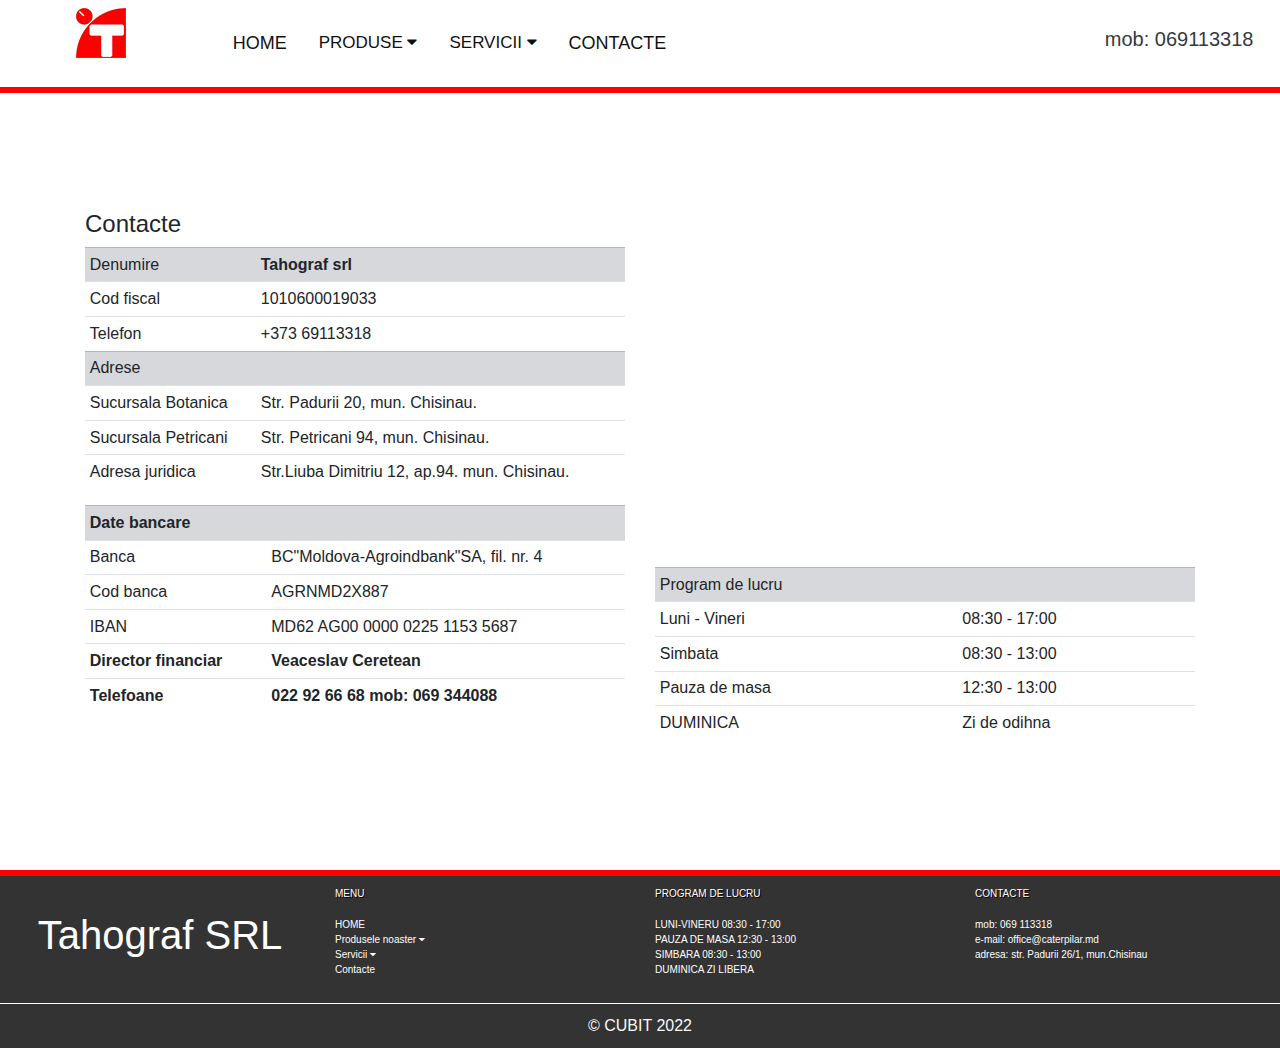
<file: contacts.php.html>
﻿<!DOCTYPE html>
<html lang="en" dir="ltr">
<html>
  <head>
	   <meta charset="UTF-8">
    <meta http-equiv="X-UA-Compatible" content="IE=edge">
    <meta name="viewport" content="width=device-width, initial-scale=1.0">
    <title>Tahograf srl</title>
    <link rel="stylesheet" href="ajax/libs/font-awesome/4.7.0/css/font-awesome.min.css">
    <link rel="stylesheet" href="bootstrap/4.5.2/css/bootstrap.min.css">
    <script src="ajax/libs/jquery/3.5.1/jquery.min.js"></script>
   <!-- <script src="https://cdnjs.cloudflare.com/ajax/libs/popper.js/1.16.0/umd/popper.min.js"></script>-->
    <script src="bootstrap/4.5.2/js/bootstrap.min.js"></script>
    <link rel="stylesheet" href="style.css">
    
  </head>
  <body>
      <div class="container-fluid  p-2 redLineBottom">
  <div class="row ">
    <div class="col-sm-2 text-center">
      <a href="index.php.html"><img src="img/Taho-logo.png" alt="Caterpilar logo" srcset=""></a>
    </div>
    <div class="col-sm-8 p-2">
      <div class="vermenu" id="myTopnav">
        <a href="index.php.html">HOME</a>
        <div class="vipadmenu">
          <button class="dropbtn">PRODUSE
            <i class="fa fa-caret-down"></i>
          </button>
          <div class="vipadmenu-content">
            <a href="tahografe.php.html">TAHOGRAFE</a>
            <a href="incalzitoare.php.html">INCALZITOARE</a>
            <a href="statiiradio.php.html">STATII RADIO</a>
          </div>
        </div>
        <div class="vipadmenu">
          <button class="dropbtn">SERVICII
            <i class="fa fa-caret-down"></i>
          </button>
          <div class="vipadmenu-content">
            <a href="verificareTahografe.php.html">Verificare tahografe</a>
            <a href="reparareincalzitoare.php.html">Reparare incalzitoare</a>
            <a href="montarestatiiradio.php.html">Montare statii radio</a>
          </div>
        </div>        
        <a href="contacts.php.html">CONTACTE</a>
		
      </div>
    </div>
    <div class="col-sm-2 pt-3 text-center ">
      <a style="font-size:20px" class="mycenter text-dark" href="tel:+37369113318">mob: 069113318</a>
    </div>
  </div>
</div>
	   <div style="width: 100%; height:auto;padding:10px; text-align:center">
    <script async="" src="pagead/js/f.txt?client=ca-pub-7188583604227224" crossorigin="anonymous"></script>
    <!-- Tahograf header -->
    <ins class="adsbygoogle" style="display:inline-block;width:728px;height:90px" data-ad-client="ca-pub-7188583604227224" data-ad-slot="6541643188"></ins>
    <script>
        (adsbygoogle = window.adsbygoogle || []).push({});
    </script>
</div>		 <div class="container">
			 <h4>Contacte</h4>
		 <div class="row">       
				 <div class="col-sm-6">	 
							
    <table class="table table-sm table-hover "> 
    <tbody>   
	   <tr class="table-secondary"><td>Denumire</td><th>Tahograf srl</th></tr>
       <tr><td>Cod fiscal</td><td>1010600019033</td></tr>
	   <tr><td>Telefon</td><td>+373 69113318</td></tr>	
	   <tr class="table-secondary"><td>Adrese</td><td></td></tr>
      <tr><td>Sucursala Botanica</td><td>Str. Padurii 20, mun. Chisinau.</td></tr>
      <tr>
        <td>Sucursala Petricani</td>
        <td>Str. Petricani 94, mun. Chisinau.</td>
        
      </tr>
		     <tr>
        <td>Adresa juridica</td>
        <td>Str.Liuba Dimitriu 12, ap.94. mun. Chisinau.</td>
        
      </tr>
		    </tbody>
  </table>
		 <table class="table table-sm table-hover"> 
    <tbody>   
	  <tr class="table-secondary">
		<th>Date bancare</th><td></td>        
      </tr>
			  <tr>
		<td>Banca</td><td>BC"Moldova-Agroindbank"SA, fil. nr. 4</td>        
      </tr>
		
	  <tr>
		<td>Cod banca</td><td>AGRNMD2X887</td>        
      </tr>
	 <tr>
		<td>IBAN</td><td>MD62 AG00 0000 0225 1153 5687</td>        
      </tr>
	  <tr>
		<th>Director financiar</th><th>Veaceslav Ceretean</th>        
      </tr>
		  <tr>
		<th>Telefoane</th><th>022 92 66 68 mob: 069 344088</th>        
      </tr>

    </tbody>
  </table>
 

	</div>
	<div class="col-sm-6">
 <iframe src="https://www.google.com/maps/embed?pb=!1m10!1m8!1m3!1d693.354310265004!2d28.89561402848337!3d46.970453934823176!3m2!1i1024!2i768!4f13.1!5e1!3m2!1sru!2s!4v1621451989653!5m2!1sru!2s" width="100%" height="60%" style="border:0;" allowfullscreen="" loading="lazy"></iframe>
		<div>
		 <br>
  <table class="table  table-sm table-hover"> 
    <tbody>  
		<tr class="table-secondary">
        <td>Program de lucru </td>
        <td></td>       
      </tr>
      <tr>
        <td>Luni - Vineri</td>
        <td>08:30 - 17:00</td>
       
      </tr>
      <tr>
        <td>Simbata</td>
        <td>08:30 - 13:00</td>        
      </tr>  
      <tr>
        <td>Pauza de masa</td>
        <td>12:30 - 13:00</td>        
      </tr>
		    <tr>
        <td>DUMINICA</td>
        <td>Zi de odihna</td>        
      </tr>
		    </tbody>
  </table>
		</div>
	</div>
			 
			 
		</div>
			 </div>
	  <br>
			 
 <div style="width: 100%; height:auto;padding:10px; text-align:center">
    <script async="" src="pagead/js/f.txt?client=ca-pub-7188583604227224" crossorigin="anonymous"></script>
    <!-- Tahograf header -->
    <ins class="adsbygoogle" style="display:inline-block;width:728px;height:90px" data-ad-client="ca-pub-7188583604227224" data-ad-slot="6541643188"></ins>
    <script>
        (adsbygoogle = window.adsbygoogle || []).push({});
    </script>
</div>    <footer class="container-fluid">
    <div class="row">
        <div class="col-3 mycenter text-center">
			<h1 style="color:white">Tahograf SRL</h1>
        </div>
        <div class="col-sm-3">
            <p class="shadowText">MENU</p>
            <ul class="bottomnav">
                <li><a href="index.php.html">HOME</a></li>
                <li class="drop"><a href="statii.php">Produsele noaster <i class="fa fa-caret-down"></i></a>
                    <ul class="listdrop">
                        <li><a href="tahografe.php.html">Tahografe</a></li>
                        <li><a href="incalzitoare.php.html">Incalzitoare</a></li>
                        <li><a href="statiiradio.php.html">Statii radio</a></li>
                    </ul>
                </li>
                <li class="drop"><a href="statii.php">Servicii <i class="fa fa-caret-down"></i></a>
                    <ul class="listdrop">
                        <li><a href="verificareTahografe.php.html">Verificare tahografe</a></li>
                        <li><a href="incalzitoare.php.html">Incalzitoare</a></li>
                        <li><a href="statiiradio.php.html">Statii radio</a></li>
                    </ul>
                </li>
                <li><a href="contacts.php.html">Contacte</a></li>
            </ul>
        </div>
        <div class="col-sm-3">
            <p class="shadowText">PROGRAM DE LUCRU</p>
            <ul class="bottomnav">
                <li> LUNI-VINERU 08:30 - 17:00</li>
                <li> PAUZA DE MASA 12:30 - 13:00</li>
                <li> SIMBARA 08:30 - 13:00</li>
                <li> DUMINICA ZI LIBERA</li>
            </ul>
        </div>
        <div class="col-sm-3">
            <p class="shadowText">CONTACTE</p>
            <ul class="bottomnav">
                <li><a href="tel:+37369113318">mob: 069 113318</a></li>
                <li>e-mail: office@caterpilar.md</li>
                <li>adresa: str. Padurii 26/1, mun.Chisinau</li>
            </ul>
        </div>
    </div>
</footer>
<div class="container-fluid  text-center text-light " style="border-top:1px solid white; padding:10px; background-color:#333">
    &#169 CUBIT 2022</div>  <script src="includes/main.js"></script>
  </body>
</html>
</html>
</file>
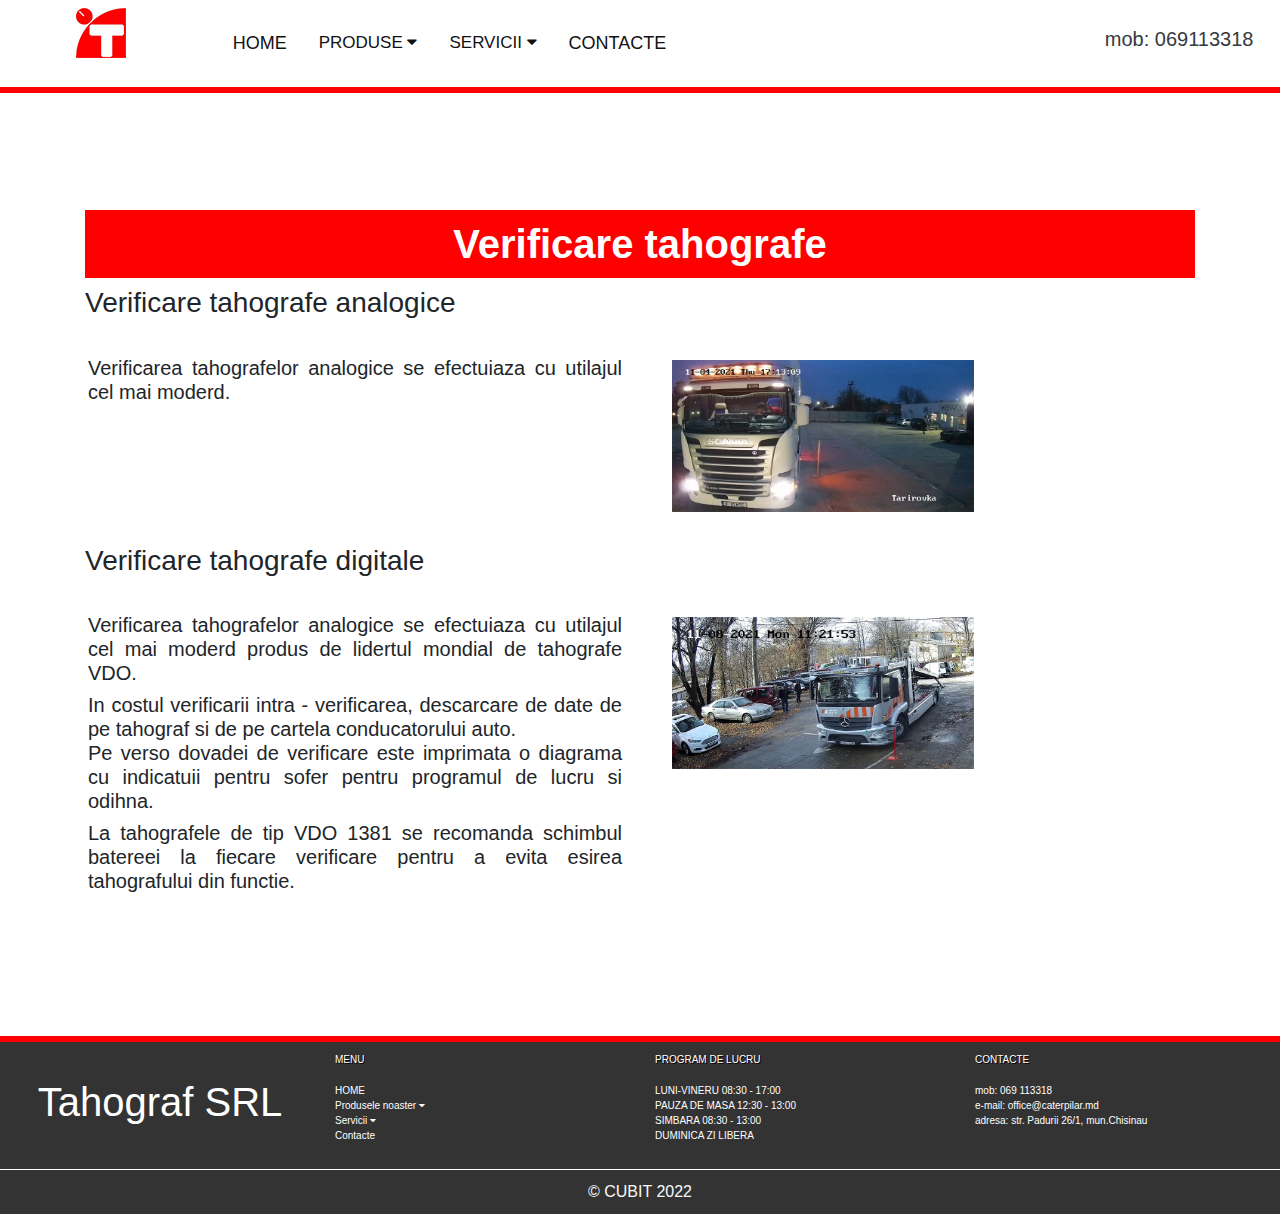
<file: verificareTahografe.php.html>
﻿<!DOCTYPE html>
<html lang="en">
<head>
    <meta charset="UTF-8">
    <meta http-equiv="X-UA-Compatible" content="IE=edge">
    <meta name="viewport" content="width=device-width, initial-scale=1.0">
    <title>Verificare tahografe</title>
    <link rel="stylesheet" href="ajax/libs/font-awesome/4.7.0/css/font-awesome.min.css">
    <link rel="stylesheet" href="bootstrap/4.5.2/css/bootstrap.min.css">
    <script src="ajax/libs/jquery/3.5.1/jquery.min.js"></script>
    <script src="ajax/libs/popper.js/1.16.0/umd/popper.min.js"></script>
    <script src="bootstrap/4.5.2/js/bootstrap.min.js"></script>
    <link rel="stylesheet" href="style.css">
    <script src="includes/main.js"></script>
</head>
<body>  
    <div class="container-fluid  p-2 redLineBottom">
  <div class="row ">
    <div class="col-sm-2 text-center">
      <a href="index.php.html"><img src="img/Taho-logo.png" alt="Caterpilar logo" srcset=""></a>
    </div>
    <div class="col-sm-8 p-2">
      <div class="vermenu" id="myTopnav">
        <a href="index.php.html">HOME</a>
        <div class="vipadmenu">
          <button class="dropbtn">PRODUSE
            <i class="fa fa-caret-down"></i>
          </button>
          <div class="vipadmenu-content">
            <a href="tahografe.php.html">TAHOGRAFE</a>
            <a href="incalzitoare.php.html">INCALZITOARE</a>
            <a href="statiiradio.php.html">STATII RADIO</a>
          </div>
        </div>
        <div class="vipadmenu">
          <button class="dropbtn">SERVICII
            <i class="fa fa-caret-down"></i>
          </button>
          <div class="vipadmenu-content">
            <a href="verificareTahografe.php.html">Verificare tahografe</a>
            <a href="reparareincalzitoare.php.html">Reparare incalzitoare</a>
            <a href="montarestatiiradio.php.html">Montare statii radio</a>
          </div>
        </div>        
        <a href="contacts.php.html">CONTACTE</a>
		
      </div>
    </div>
    <div class="col-sm-2 pt-3 text-center ">
      <a style="font-size:20px" class="mycenter text-dark" href="tel:+37369113318">mob: 069113318</a>
    </div>
  </div>
</div>
   
    <div style="width: 100%; height:auto;padding:10px; text-align:center">
    <script async="" src="pagead/js/f.txt?client=ca-pub-7188583604227224" crossorigin="anonymous"></script>
    <!-- Tahograf header -->
    <ins class="adsbygoogle" style="display:inline-block;width:728px;height:90px" data-ad-client="ca-pub-7188583604227224" data-ad-slot="6541643188"></ins>
    <script>
        (adsbygoogle = window.adsbygoogle || []).push({});
    </script>
</div>   
    <div class="container">
        <h1 style="padding:10px;font-weight: bold; text-align:center; background-color:#ff0000; color:#ffffff; 
          ">Verificare tahografe</h1>
        <h3>Verificare tahografe analogice</h3>      
        <div class="row ">                      
            <div class="col-sm-6 p-2">
                <div>                    
                    <div class="tittle">
                                     
                    </div>
                    <div class="describe">
                        <h5>
                            Verificarea tahografelor analogice se efectuiaza cu utilajul cel mai moderd.
                        </h5>                        
                      
                    </div>
                </div>
            </div>
			<div class="col-sm-6 p-2">
            <div>
                <div class="picture p-4">
                        <img id="img13" src="img/verificare.jpeg" alt="tahografe" width="100%" height="100%">
                    </div>                   
                </div>
            </div>
            </div> 
            <h3>Verificare tahografe digitale</h3> 
            <div class="row"> 
            <div class="col-sm-6 p-2">            
                <div>                    
                    <div class="tittle">                                         
                    </div>
                    <div class="describe">
                        <h5>
                            Verificarea tahografelor analogice se efectuiaza cu utilajul cel mai moderd produs de lidertul mondial 
                            de tahografe VDO. 
                        </h5>  
                        <h5>
                            In costul verificarii intra - verificarea, descarcare de date de pe tahograf si 
                            de pe cartela conducatorului auto.<br>
                            Pe verso dovadei de verificare este imprimata o diagrama cu indicatuii pentru sofer 
                            pentru programul de lucru si odihna.                            
                        </h5> 
                        <h5>La tahografele de tip VDO 1381 se recomanda schimbul batereei la fiecare 
                            verificare pentru a evita esirea tahografului din functie. 
						</h5>                     
                        
                    </div>
                </div>
            </div>
			<div class="col-sm-6 p-2">
            <div>
                <div class="picture p-4">
                        <img id="img14" src="img/verificare_tahografe.jpeg" alt="tahografe" width="100%" height="100%">
                    </div>                   
                </div>
            </div> 
            </div> 
        </div>
    
    <div id="myModal" class="modal">
        <span class="close">&times;</span>
        <img class="modal-content" id="img01">
        <div id="caption"></div>
    </div>
    <div style="width: 100%; height:auto;padding:10px; text-align:center">
    <script async="" src="pagead/js/f.txt?client=ca-pub-7188583604227224" crossorigin="anonymous"></script>
    <!-- Tahograf header -->
    <ins class="adsbygoogle" style="display:inline-block;width:728px;height:90px" data-ad-client="ca-pub-7188583604227224" data-ad-slot="6541643188"></ins>
    <script>
        (adsbygoogle = window.adsbygoogle || []).push({});
    </script>
</div>    <footer class="container-fluid">
    <div class="row">
        <div class="col-3 mycenter text-center">
			<h1 style="color:white">Tahograf SRL</h1>
        </div>
        <div class="col-sm-3">
            <p class="shadowText">MENU</p>
            <ul class="bottomnav">
                <li><a href="index.php.html">HOME</a></li>
                <li class="drop"><a href="statii.php">Produsele noaster <i class="fa fa-caret-down"></i></a>
                    <ul class="listdrop">
                        <li><a href="tahografe.php.html">Tahografe</a></li>
                        <li><a href="incalzitoare.php.html">Incalzitoare</a></li>
                        <li><a href="statiiradio.php.html">Statii radio</a></li>
                    </ul>
                </li>
                <li class="drop"><a href="statii.php">Servicii <i class="fa fa-caret-down"></i></a>
                    <ul class="listdrop">
                        <li><a href="verificareTahografe.php.html">Verificare tahografe</a></li>
                        <li><a href="incalzitoare.php.html">Incalzitoare</a></li>
                        <li><a href="statiiradio.php.html">Statii radio</a></li>
                    </ul>
                </li>
                <li><a href="contacts.php.html">Contacte</a></li>
            </ul>
        </div>
        <div class="col-sm-3">
            <p class="shadowText">PROGRAM DE LUCRU</p>
            <ul class="bottomnav">
                <li> LUNI-VINERU 08:30 - 17:00</li>
                <li> PAUZA DE MASA 12:30 - 13:00</li>
                <li> SIMBARA 08:30 - 13:00</li>
                <li> DUMINICA ZI LIBERA</li>
            </ul>
        </div>
        <div class="col-sm-3">
            <p class="shadowText">CONTACTE</p>
            <ul class="bottomnav">
                <li><a href="tel:+37369113318">mob: 069 113318</a></li>
                <li>e-mail: office@caterpilar.md</li>
                <li>adresa: str. Padurii 26/1, mun.Chisinau</li>
            </ul>
        </div>
    </div>
</footer>
<div class="container-fluid  text-center text-light " style="border-top:1px solid white; padding:10px; background-color:#333">
    &#169 CUBIT 2022</div>    <script src="includes/main.js"></script>
    <script src="popup.js"></script>
</body>
</html>
</file>
<file: style.css>
body, html { 
  margin: 0;
  width: 100%;
  height: 100%;
}
p{color:#000000; font-size: 12px;}
a{text-decoration: none; color:#111; }
a:hover {
  text-decoration: none; color:#111;
}

.myBacgroundStyle{
  background-color: rgb(6, 6, 104);
}
.mycenter {
    margin: auto;
    width: 50%;
    padding: 10px;
  }
  .linkProperty{
    text-align: right;
    padding: 0px 10px 0px 0px;
    
  }
   .linkProperty a{
    color: rgb(102, 98, 98);
    
  }

  img{
    max-width: 100%;
  }



  .black{
    color:black; 
    text-decoration:underline;
  }
  .forAdvertising{
    height: 100px;    
  }
#eto{position:fixed;z-index:1}
  /* MENU */
  .redLineBottom{
    border-bottom: 6px solid red;
  }
  body {
      margin: 0;
      font-family: Arial
    }

    .dropbtn{
      background-color: white ;      
    }

    .vermenu {
      overflow: hidden;
      
    }

    .vermenu a {
      float: left;
      display: block;
      color:#111;
      text-align: center;
      padding: 14px 16px;
      text-decoration: none;
      font-size: 18px;
    } 

    .vermenu .icon {
      display: none;
    }

    .vipadmenu {
      float: left;
      overflow: hidden;
    }

    .vipadmenu .dropbtn {
      font-size: 17px;
      border: none;
      outline: none;
      color: #111;
      padding: 14px 16px;    
      font-family: inherit;
      margin: 0;
    }

    .vipadmenu-content {
      display: none;
      position: absolute;
      background-color:white;
      min-width: 160px;
      box-shadow: 0px 8px 16px 0px rgba(0, 0, 0, 0.2);
      z-index: 1;

    }

    .vipadmenu-content a {
      float: none;
      color: #111;
      padding: 6px 8px;
      text-decoration: none;
      display: block;
      text-align: left;
      border-top: 1px solid #fff;
      font-size: 15px;
    }

    .vermenu a:hover,
    .vipadmenu:hover .dropbtn {
      font-weight: bold;
    }

    .vipadmenu-content a:hover {      
      color: #111;
    }

    .vipadmenu:hover .vipadmenu-content {
      display: block;
    }

    @media screen and (max-width: 600px) {

      .vermenu a:not(:first-child),
      .vipadmenu .dropbtn {
        display: none;
      }

      .vermenu a.icon {
        float: right;
        display: block;
      }
    }

    @media screen and (max-width: 600px) {
      .vermenu.responsive {
        position: relative;
	    
      }

      .vermenu.responsive .icon {
        position: absolute;
        right: 0;
        top: 0;
		
      }

      .vermenu.responsive a {
        float: none;
        display: block;
    	text-align: left;
      }

      .vermenu.responsive .vipadmenu {
        float: none;
      }

      .vermenu.responsive .vipadmenu-content {
        position: relative;
      }

      .vermenu.responsive .vipadmenu .dropbtn {
        display: block;
        width: 100%;
        text-align: left;
      }
    }
    /* Menu footer*/

  footer{
    background-color:#333;
    color:white;
    padding: 10px;
    border-top: 6px solid red;
  }
  footer p{
    color: #fff;
    font-size: 10px;
  }
  footer a{
    color: #fff;
    
  }
   .bottomnav{
     padding: 0px;
   }
  .bottomnav li{
    list-style: none;
     font-size: 10px;
  }
  .bottomnav a{
    text-decoration: none;
  }
  .bottomnav a:hover{
    font-weight: bold;
    color:yellow;
  }
  .listdrop{
    display: none;
    padding: 0px;
    
  }
  .drop:hover .listdrop{
    display:block;
    max-width: 150px;
    color: black;
  }
  .drop li a{
    padding: 2px ;    
    width: 150px;
    border-bottom: 1px solid black;
    color:yellow;
  }
  .drop a:hover{
    color: #fff;
  }
.adaptive{
  width: 100%;
  height: auto;
}
 
.shadowText{
  text-shadow: 1px 1px rgb(14, 2, 2);
}
.card{
  width: 100%;
  height: initial;   
  margin: 0 auto;
}
.card_pic{
  width: 100%;
  height: auto;   
  margin: 0 auto;
}
.card:hover{
   box-shadow: 5px 5px 5px #888888;
}
.describe{
  padding: 5px 10px 10px 10px;
  text-align: justify;
  font-size: 14px;
  overflow: hidden;
}

.tittle{
  padding: 10px 10px 5px 10px;
  z-index: 0;
}
.picture{
  text-align: center;
  width: 350px;
  height: 200px;
  overflow: hidden;
  position: relative;
}
.picture:hover{
  cursor: pointer;
}
.picture img{
  user-select: none;
  text-align: center;
  transition: 0.5s ease-in-out;
  padding: 0;
}
/* .transition{
  transition: transform 1s;
} */
.transition:hover{
  transform: translateY(-5px);
  filter: drop-shadow(3px 5px 5px rgb(5, 0, 157));
}
#img1S {
  transition:all 2s ease-in-out;
}
.cardHeater{
  width: 100%;
  height: 400px;   
  margin:  auto;
  border: 1px solid #c0c0c0;
  border-radius:5px;
}
 
.cardHeater:hover{
  box-shadow: 5px 5px 5px #999;;
}

.modal {/*Задний фон модального изображения*/
  display: none;
  position: fixed;
  z-index: 1;
  padding-top: 100px;
  left: 0;
  top: 0;
  width: 100%;
  height: 100%;
  overflow: auto;
  background-color: rgb(0,0,0);
  background-color: rgba(0,0,0,0.9);
}


.modal-content {/*Модальное изображение*/
  margin-top: auto;
  margin-bottom: auto;
  margin: auto;
  display: block;
  width: 100%;
  max-width: 600px;
  max-height: 600px;
}
.carouselwrap{
  width: 100%;
  height: 600px;
  position: relative;
}
.carousel{
  width: 100%;
  height: 100%;
  overflow: hidden;
  position: relative;
}
.carousel img{
  position: absolute;
  transition: all ease 1s;
  opacity: 1;
}
.carousel .opacity0{
  opacity: 0;
}
#caption {
  margin: auto;
  display: block;
  width: 80%;
  max-width: 700px;
  text-align: center;
  color: #fff;
  padding: 10px 0;
  height: 150px;
}

.modal-content, #caption {/*Анимация*/
  animation-name: zoom;
  animation-duration: 0.6s;
}

@keyframes zoom {
  from {transform:scale(0)}
  to {transform:scale(1)}
}

.close {/*Крестик*/
  position: absolute;
  top: 15px;
  right: 35px;
  color: #f1f1f1;
  font-size: 60px;
  font-weight: bold;
  transition: 0.3s;
  -moz-user-select: none;
  -khtml-user-select: none;
  user-select: none;
}

.close:hover,.close:focus {
  color: #bbb;
  text-decoration: none;
  cursor: pointer;
}
#img01{
  -moz-user-select: none;
  -khtml-user-select: none;
  user-select: none;
}
#gridicon{
  width: auto;
  height: 50px;
  float: right;
  position: sticky;
  margin-top: -50px;
  margin-right: 20px;
}
.cardchange{
  height: 250px;
  display: -webkit-box;
  border: 0.5px solid rgb(156, 156, 156);
}
/* .picture{
  vertical-align: middle;
  height: 100%;
} */
.picture img{
  z-index: 101;
}
.secondimgs{
  display: none;
}
.cardchange:hover{
  box-shadow: 5px 5px 5px rgb(83, 78, 78);
}

@media only screen and (max-width:480px) and (min-width:280px){
  .vermenu a{
    font-size: 30px;
    font-weight: 600;
    float: none;
  }
  .container h1{
    text-align: center;
    padding-top: 20px;
  }
  .picture{
    margin: 0 auto;
  }
  .carouselwrap{
    width: 100%;
    height: 40vh;
  }
  .carousel img{
    height: inherit;
    position: absolute;
    transition: all ease 1s;
    opacity: 1;
  }
  .row{
    text-align: center;
  }
  .bottomnav li{
    font-size: 20px;
  }
  footer p{
    font-size: 20px;
  }
  .mycenter{
    display: contents;
  }
  .row h1{
    margin: 0 auto;
  }
  .describe p{
    font-size: 20px;
  }
  .gridchanger{
    display: none;
  }
  .close {
    position: absolute;
    top: 15px;
    right: 35px;
    color: #f1f1f1;
    font-size: 40px;
    font-weight: bold;
    transition: 0.3s;
  }
  .close:hover, .close:focus {
    color: #bbb;
    text-decoration: none;
    cursor: pointer;
  }
  @keyframes zoom {
    from {transform:scale(0)} 
    to {transform:scale(1)}
  }
  @-webkit-keyframes zoom {
    from {-webkit-transform:scale(0)} 
    to {-webkit-transform:scale(1)}
  }
  .modal-content, #caption {  
    -webkit-animation-name: zoom;
    -webkit-animation-duration: 0.6s;
    animation-name: zoom;
    animation-duration: 0.6s;
  }
  #caption {
    margin: auto;
    display: block;
    width: 80%;
    max-width: 700px;
    text-align: center;
    color: #ccc;
    padding: 10px 0;
    height: 150px;
  }
  .modal-content {
    margin: auto;
    display: block;
    width: 80%;
    max-width: 700px;
  }
  /* The Modal (background) */
  .modal {
    display: none; /* Hidden by default */
    position: fixed; /* Stay in place */
    z-index: 1; /* Sit on top */
    padding-top: 100px; /* Location of the box */
    left: 0;
    top: 0;
    width: 100%; /* Full width */
    height: 100%; /* Full height */
    overflow: auto; /* Enable scroll if needed */
    background-color: rgb(0,0,0); /* Fallback color */
    background-color: rgba(0,0,0,0.9); /* Black w/ opacity */
  }  
}
</file>
